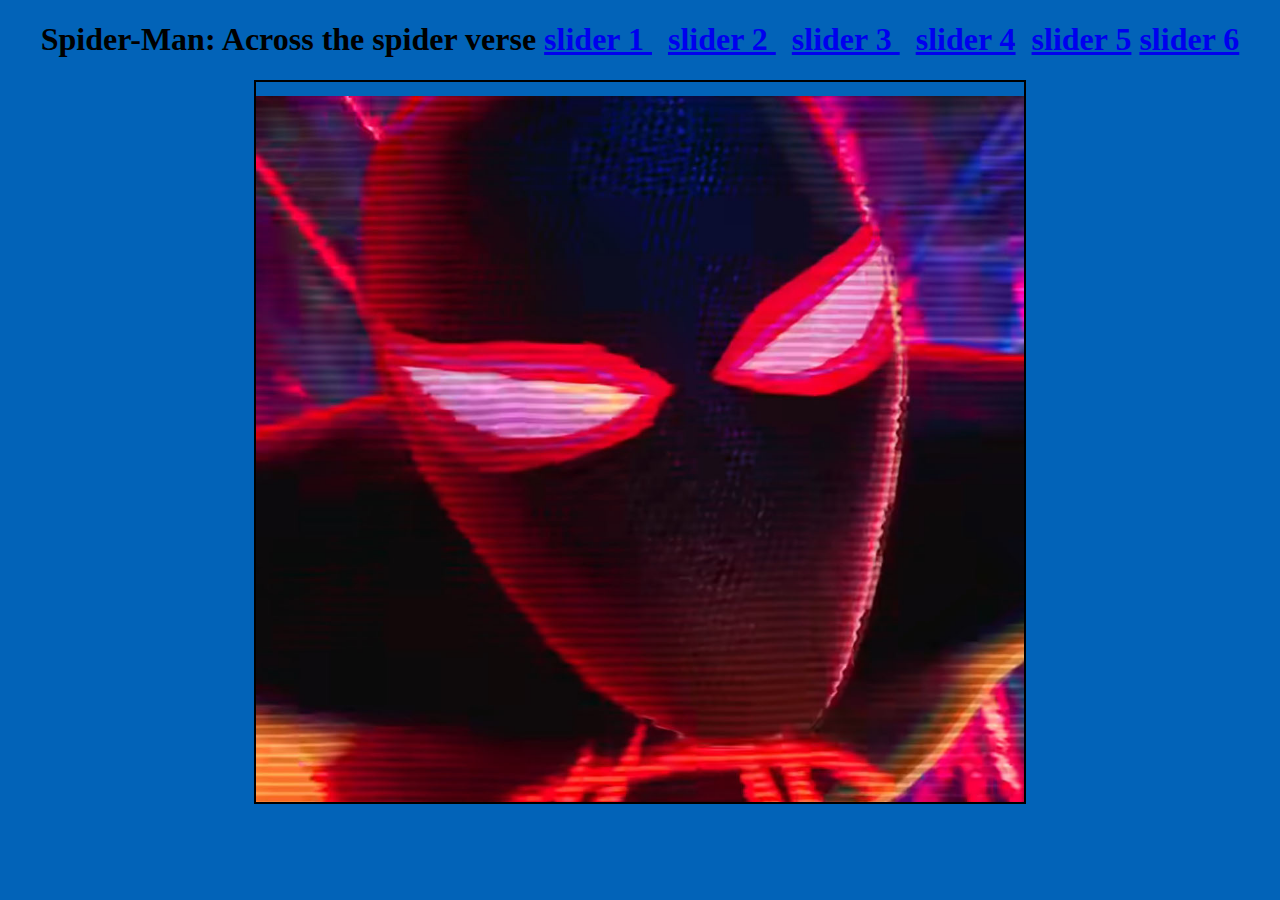
<file: index.html>
<!DOCTYPE html>
<html lang="en">
<head>
    <meta charset="UTF-8">
    <meta name="viewport" content="width=device-width, initial-scale=1.0">
    <link rel="stylesheet" href="style.css">
    <title>Document</title>
</head>
<body>
    <h1>Spider-Man: Across the spider verse  <a href="index.html">slider 1 </a>&nbsp; <a href="secound.html">slider 2 </a> &nbsp; <a href="third.html">slider 3 </a> 
        &nbsp; <a href="four.html">slider 4</a>&nbsp; <a href="five.html">slider 5</a>&nbsp;<a href="six.html">slider 6</a></h1>
               <div id="theSlider">

       </div>
    
</body>
</html>
</file>
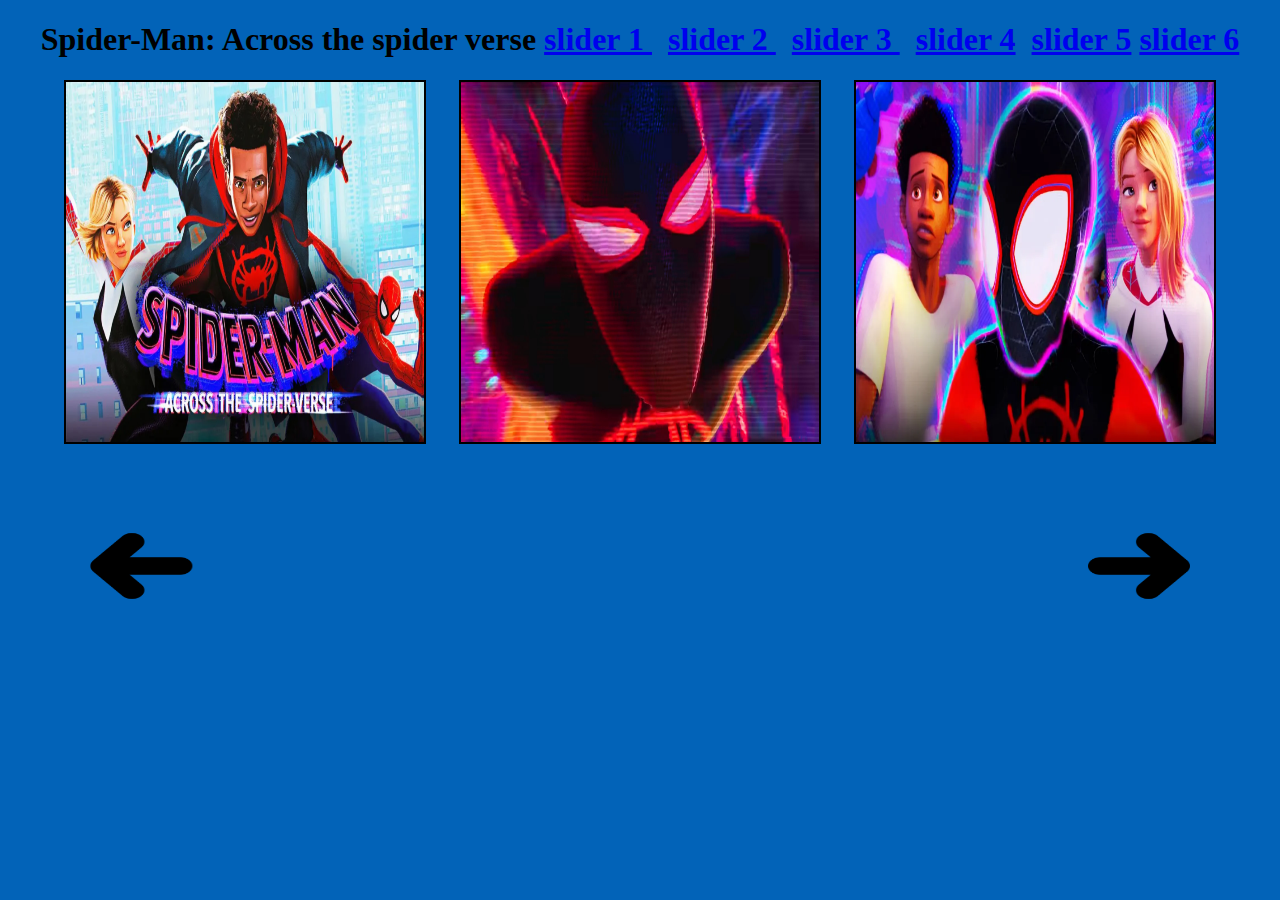
<file: five.html>
<!DOCTYPE html>
<html lang="en">
<head>
    <meta charset="UTF-8">
    <meta name="viewport" content="width=device-width, initial-scale=1.0">
    <link rel="stylesheet" href="five.css">
    <title>Document</title>
</head>
<body>
    <h1>Spider-Man: Across the spider verse  <a href="index.html">slider 1 </a>&nbsp; <a href="secound.html">slider 2 </a> &nbsp; <a href="third.html">slider 3 </a> 
        &nbsp; <a href="four.html">slider 4</a>&nbsp; <a href="five.html">slider 5</a>&nbsp;<a href="six.html">slider 6</a></h1>
        <section id="picAndArrow">
               <div id="threeSlider">
                <img src="arrow.png" class="arrow" id="arrowLeft">
                <img src="arrow.png" class="arrow" id="arrowRight">
                <div class="sliders" id="slider1"></div>
                <div class="sliders"  id="slider2"></div>
                <div class="sliders"  id="slider3"></div>
       </div>
        </section>
</body>
</html>
</file>
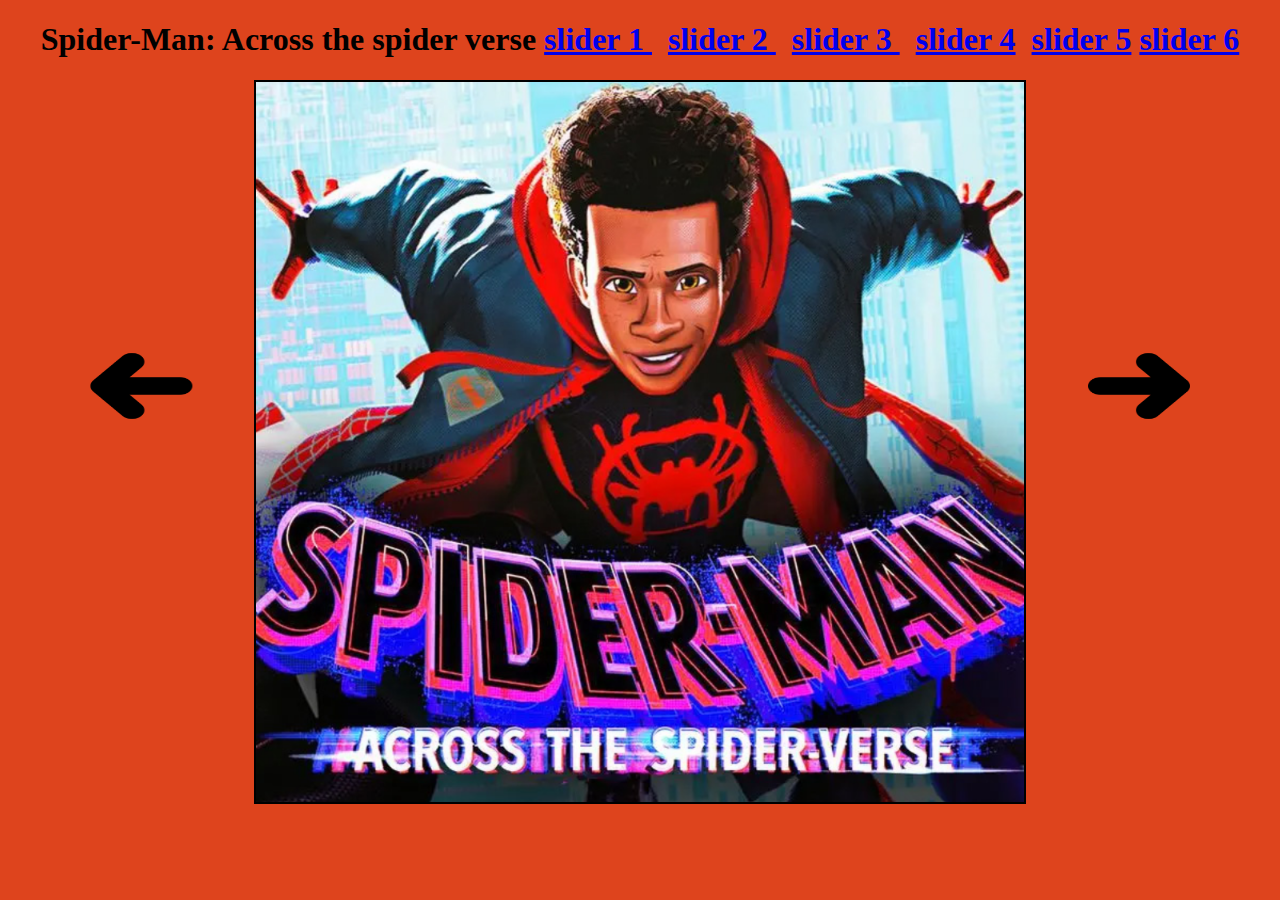
<file: four.html>
<!DOCTYPE html>
<html lang="en">
<head>
    <meta charset="UTF-8">
    <meta name="viewport" content="width=device-width, initial-scale=1.0">
    <link rel="stylesheet" href="four.css">
    <title>Document</title>
</head>
<body>
    <h1>Spider-Man: Across the spider verse  <a href="index.html">slider 1 </a>&nbsp; <a href="secound.html">slider 2 </a> &nbsp; <a href="third.html">slider 3 </a> 
        &nbsp; <a href="four.html">slider 4</a>&nbsp; <a href="five.html">slider 5</a>&nbsp;<a href="six.html">slider 6</a></h1>
    <section id="picAndArrow">
        <img src="arrow.png" class="arrow" id="arrowLeft">
        <img src="arrow.png" class="arrow" id="arrowRight">
             <div id="theSlider">
    </div>
    </section>

    
</body>
</html>
</file>
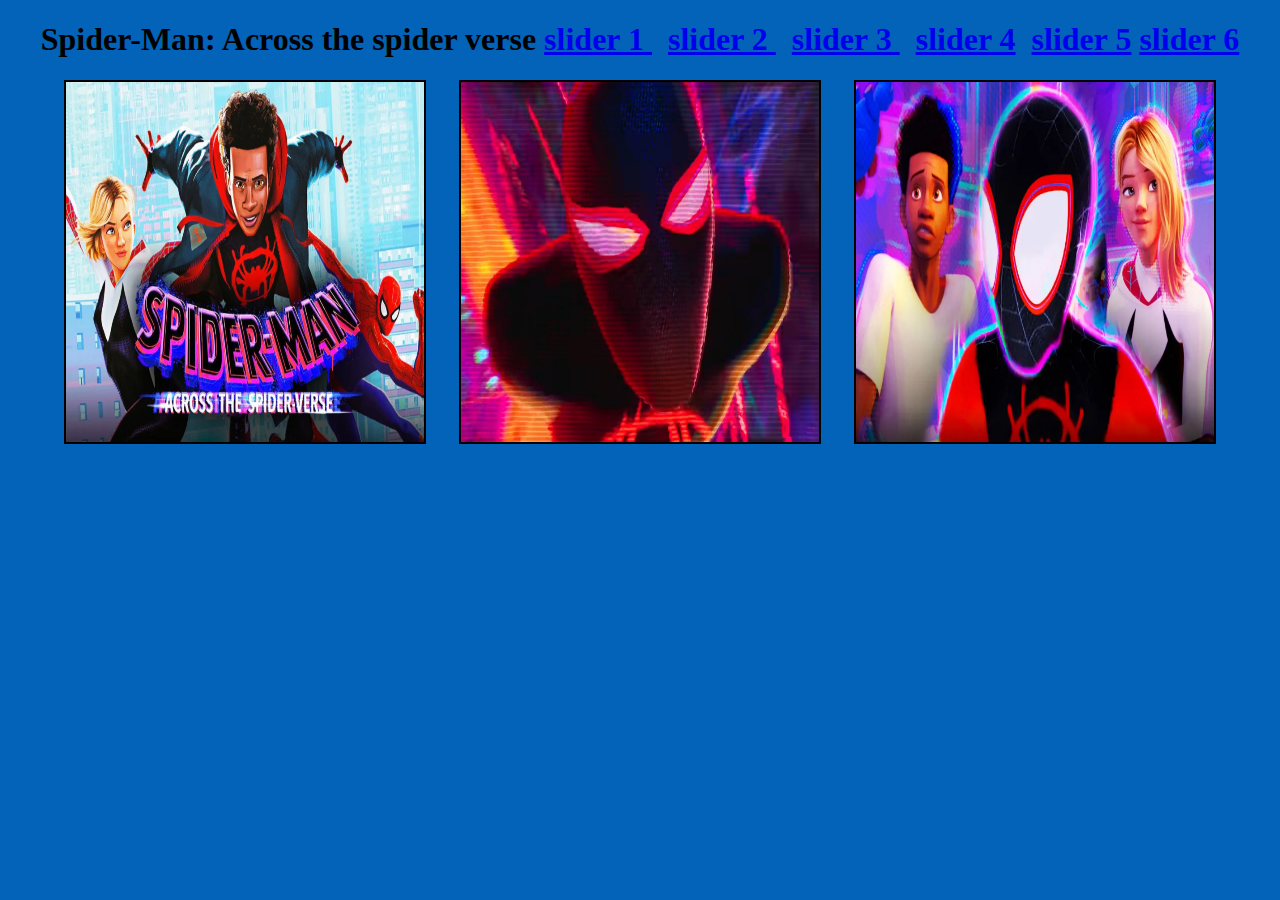
<file: secound.html>
<!DOCTYPE html>
<html lang="en">
<head>
    <meta charset="UTF-8">
    <meta name="viewport" content="width=device-width, initial-scale=1.0">
    <link rel="stylesheet" href="secound.css">
    <title>Document</title>
</head>
<body>
    <h1>Spider-Man: Across the spider verse  <a href="index.html">slider 1 </a>&nbsp; <a href="secound.html">slider 2 </a> &nbsp; <a href="third.html">slider 3 </a> 
        &nbsp; <a href="four.html">slider 4</a>&nbsp; <a href="five.html">slider 5</a>&nbsp;<a href="six.html">slider 6</a></h1>
               <div id="threeSlider">
           <div class="sliders" id="slider1"></div>
           <div class="sliders"  id="slider2"></div>
           <div class="sliders"  id="slider3"></div>
       </div>
       
    
</body>
</html>
</file>
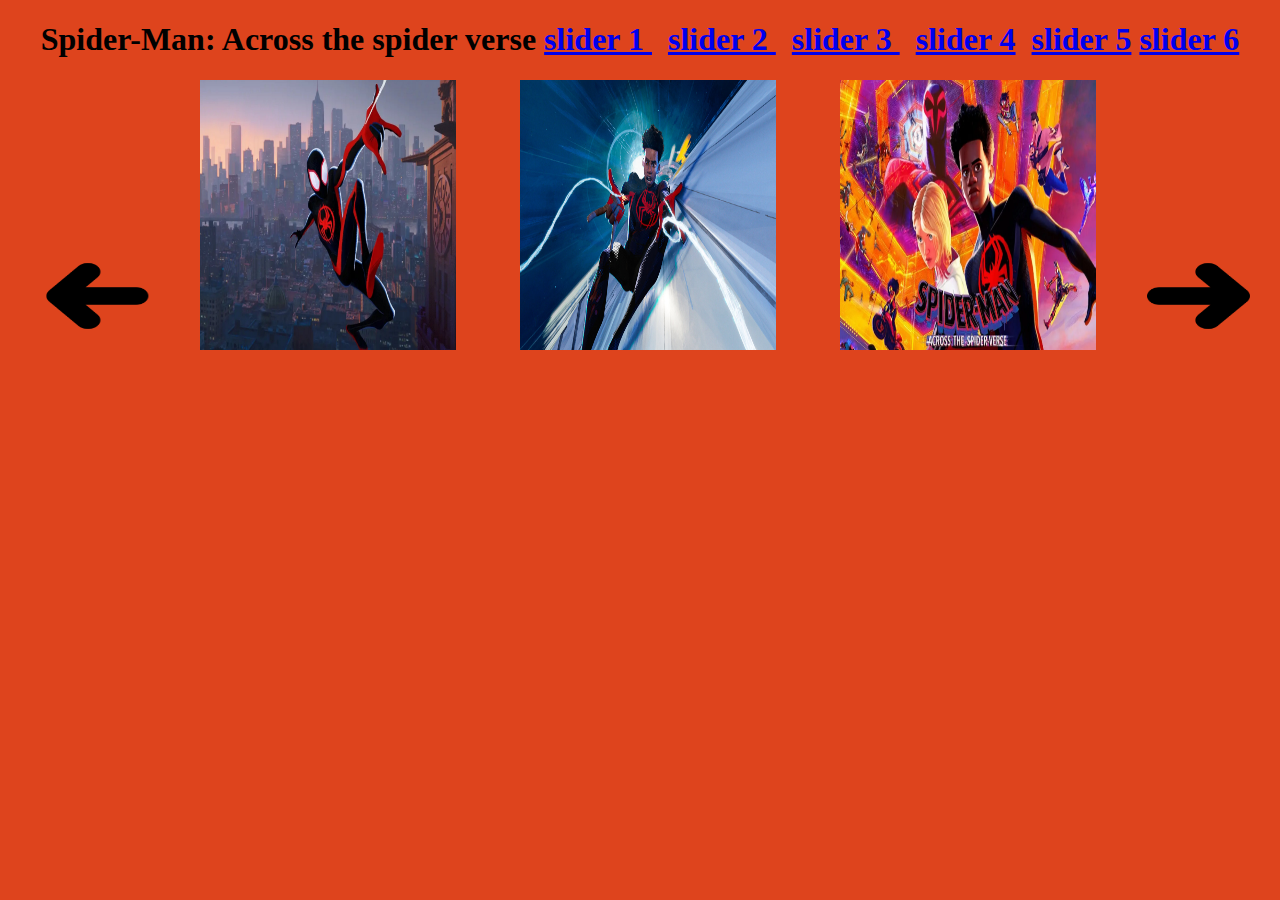
<file: six.html>
<!DOCTYPE html>
<html lang="en">
<head>
    <meta charset="UTF-8">
    <meta name="viewport" content="width=device-width, initial-scale=1.0">
    <link rel="stylesheet" href="six.css">
    <title>Document</title>
</head>
<body>
    <h1>Spider-Man: Across the spider verse  <a href="index.html">slider 1 </a>&nbsp; <a href="secound.html">slider 2 </a> &nbsp; <a href="third.html">slider 3 </a> 
        &nbsp; <a href="four.html">slider 4</a>&nbsp; <a href="five.html">slider 5</a>&nbsp;<a href="six.html">slider 6</a></h1>
        <section id="picAndArrow">
            
               <div id="allSlider">  
                <img src="arrow.png" class="arrow" id="arrowLeft">
            <img src="arrow.png" class="arrow" id="arrowRight">             
                <div class="sliders" id="slider1"><img src="pictures/firsrpicture.jpg" class="pics"></div>
                <div class="sliders"  id="slider2"><img src="pictures/secoundficture.jpg" class="pics"></div>
                <div class="sliders"  id="slider3"><img src="pictures/thirdpicture.webp" class="pics"></div>
                <div class="sliders" id="slider4"><img src="pictures/fourthpicture.jpg" class="pics"></div>
                <div class="sliders"  id="slider5"><img src="pictures/fifthpicture.jpg" class="pics"></div>
                <div class="sliders"  id="slider6"><img src="pictures/sixthpicture.webp" class="pics"></div>
                <div class="sliders" id="slider7"><img src="pictures/seventhpicture.jpg" class="pics"></div>
                <div class="sliders"  id="slider8"><img src="pictures/eighthpicture.webp" class="pics"></div>
                <div class="sliders"  id="slider9"><img src="pictures/ninthpicture.jpg" class="pics"></div>
       </div>
        </section>
        <section id="hiddenSection">
            <div id="hiddenDiv1"></div>
            <div id="hiddenDiv2"></div>
        </section>
</body>
</html>
</file>
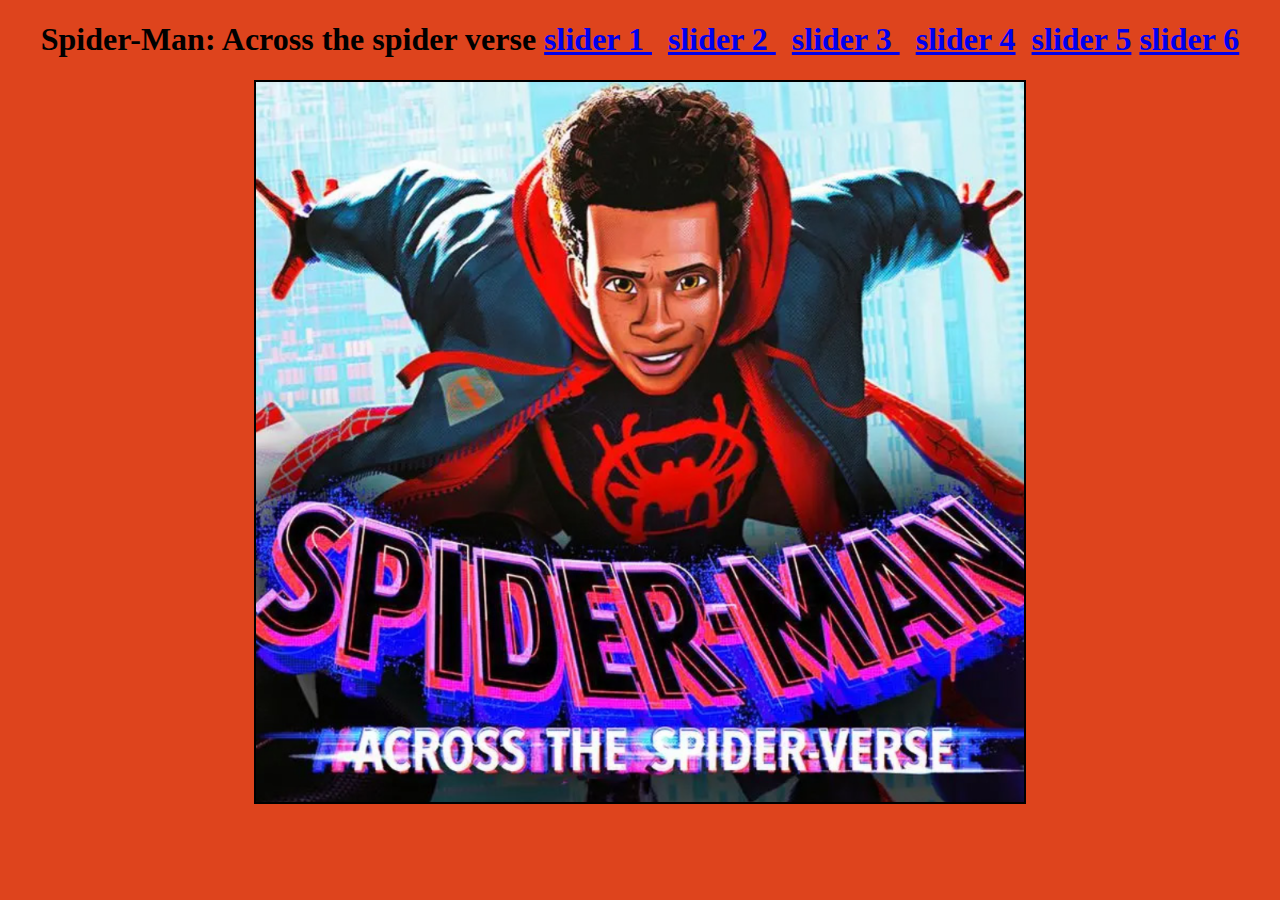
<file: third.html>
<!DOCTYPE html>
<html lang="en">
<head>
    <meta charset="UTF-8">
    <meta name="viewport" content="width=device-width, initial-scale=1.0">
    <link rel="stylesheet" href="third.css">
    <title>Document</title>
</head>
<body>
    <h1>Spider-Man: Across the spider verse  <a href="index.html">slider 1 </a>&nbsp; <a href="secound.html">slider 2 </a> &nbsp; <a href="third.html">slider 3 </a> 
        &nbsp;  <a href="four.html">slider 4</a>&nbsp; <a href="five.html">slider 5</a>&nbsp;<a href="six.html">slider 6</a></h1>
       <div id="theSlider">
       </div>
</body>
</html>
</file>
<file: style.css>
body{
    background-color: rgb(2, 99, 184);
}
h1{
    text-align: center;
}
#theSlider {
    width: 60vw;
    height: 80vh;
    border: 2px solid;
    margin-left: auto;
    margin-right: auto;
    background-image: url(pictures/secoundficture.jpg);
    background-attachment: fixed;
    background-size: contain;
    background-position: center;
    background-repeat: no-repeat;
    animation-name: sliderOne;
    animation-duration: 13.5s;
    animation-iteration-count: infinite;
}
@keyframes sliderOne {
    0%  {background-image: url(pictures/firsrpicture.jpg);}
    11%  {background-image: url(pictures/firsrpicture.jpg);}
    11.01%  {background-image: url(pictures/hiddenadd.webp);}
    11.1%  {background-image: url(pictures/secoundficture.jpg);}
    22.1%  {background-image: url(pictures/secoundficture.jpg);}
    22.2%  {background-image: url(pictures/thirdpicture.webp);}
    33.2%  {background-image: url(pictures/thirdpicture.webp);}
    33.3%  {background-image: url(pictures/fourthpicture.jpg);}
    44.3%  {background-image: url(pictures/fourthpicture.jpg);}
    44.4%  {background-image: url(pictures/fifthpicture.jpg);}
    55.4%  {background-image: url(pictures/fifthpicture.jpg);}
    55.5%  {background-image: url(pictures/sixthpicture.webp);}
    66.5%  {background-image: url(pictures/sixthpicture.webp);}
    66.6%  {background-image: url(pictures/seventhpicture.jpg);}
    77.6%  {background-image: url(pictures/seventhpicture.jpg);}
    77.7%  {background-image: url(pictures/eighthpicture.webp);}
    88.7%  {background-image: url(pictures/eighthpicture.webp);}
    88.8%  {background-image: url(pictures/ninthpicture.jpg);}
    99.9%  {background-image: url(pictures/ninthpicture.jpg);}


    
}
</file>
<file: five.css>
body{
    background-color: rgb(2, 99, 184);
}
h1{
    text-align: center;
}
#threeSlider{
    width: 90vw;
    height: 80vh;
    margin-left: auto;
    margin-right: auto;
    display: flex;
    flex-direction: row;
    justify-content: space-between;
    background-attachment: fixed;
    background-size: contain;
    background-position: center;
    background-repeat: no-repeat;
}
.sliders{
    width: 28vw;
    height: 40vh;
    background-attachment: local;
    background-size: 100% 100%;
    background-position: center;
    background-repeat: no-repeat;
    border: 2px solid;
    animation-duration: 5s;
    animation-iteration-count: infinite;
}
#slider1{

    background-image: url(pictures/firsrpicture.jpg);
    
}
#slider2{

    background-image: url(pictures/secoundficture.jpg);

}
#slider3{

    background-image: url(pictures/thirdpicture.webp);

}
@keyframes sliderTwo1 {
    0%  {background-image: url(pictures/firsrpicture.jpg);}
    33.2%  {background-image: url(pictures/firsrpicture.jpg);}
    33.3%  {background-image: url(pictures/fourthpicture.jpg);}
    66.2%  {background-image: url(pictures/fourthpicture.jpg);}
    66.6%  {background-image: url(pictures/seventhpicture.jpg);}
    99.9%  {background-image: url(pictures/seventhpicture.jpg);}
    100%  {background-image: url(pictures/firsrpicture.jpg);}    
}
@keyframes sliderTwo2 {
    0%  {background-image: url(pictures/secoundficture.jpg);}
    33.2%  {background-image: url(pictures/secoundficture.jpg);}
    33.3%  {background-image: url(pictures/fifthpicture.jpg);}
    66.2%  {background-image: url(pictures/fifthpicture.jpg);}
    66.6%  {background-image: url(pictures/eighthpicture.webp);}
    99.9%  {background-image: url(pictures/eighthpicture.webp);}
    100%  {background-image: url(pictures/secoundficture.jpg);}



    
}
@keyframes sliderTwo3 {
    0%  {background-image: url(pictures/thirdpicture.webp);}
    33.2%  {background-image: url(pictures/thirdpicture.webp);}
    33.3%  {background-image: url(pictures/sixthpicture.webp);}
    66.2%  {background-image: url(pictures/sixthpicture.webp);}
    66.6%  {background-image: url(pictures/ninthpicture.jpg);}
    99.9%  {background-image: url(pictures/ninthpicture.jpg);}
    100%  {background-image: url(pictures/thirdpicture.webp);}



    
}
#picAndArrow{
    display: flex;
    flex-direction: row;
}
.arrow{
    width: 8vw;
    height: 8vh;
    margin-top: 50vh;
}

#arrowLeft{
    transform: rotate(180deg);
    position: absolute;
    right: 85vw;
}
#arrowRight{
    margin-right: 10vw ;
    position: absolute;
    left: 85vw;
}
#arrowRight:hover + #slider1{
    animation-direction: alternate;  
    animation-name: sliderTwo1 ;  
}
#arrowLeft:hover ~ #slider1{
    animation-direction: alternate-reverse;
    animation-name: sliderTwo1 ;
}
#arrowRight:hover ~ #slider2{
    animation-direction: alternate;  
    animation-name: sliderTwo2;
}
#arrowLeft:hover ~ #slider2{
    animation-direction: alternate-reverse;
    animation-name: sliderTwo2;  
}
#arrowRight:hover ~ #slider3{
    animation-direction: alternate;  
    animation-name: sliderTwo3;
}
#arrowLeft:hover ~ #slider3{
    animation-direction: alternate-reverse;
    animation-name: sliderTwo3;
}
</file>
<file: four.css>
body{
    background-color: rgb(222, 68, 29);
    overflow-y: hidden ;
 

}
h1{
    text-align: center;
}
#theSlider {
    width: 60vw;
    height: 80vh;
    border: 2px solid;
    margin-left: auto;
    margin-right: auto;
    background-image: url(pictures/firsrpicture.jpg);
    background-attachment: fixed;
    background-size: contain;
    background-position: center;
    background-repeat: no-repeat;
    animation-duration: 13.5s;
    animation-iteration-count: infinite;
}
#picAndArrow{
    display: flex;
    flex-direction: row;
}
.arrow{
    width: 8vw;
    height: 8vh;
    margin-top: 30vh;
}

#arrowLeft{
    transform: rotate(180deg);
    position: absolute;
    right: 85vw;
}
#arrowRight{
    margin-right: 10vw ;
    position: absolute;
    left: 85vw;
}
#arrowRight:hover + #theSlider{
    animation-direction: alternate;  
    animation-name: sliderFour;  
  
}
#arrowLeft:hover ~ #theSlider{
    animation-direction: alternate-reverse;  
    animation-name: sliderFour;  
  
}
@keyframes sliderFour {
    0%  {background-image: url(pictures/firsrpicture.jpg);}
    11%  {background-image: url(pictures/firsrpicture.jpg);}
    11.01%  {background-image: url(pictures/hiddenadd.webp);}
    11.1%  {background-image: url(pictures/secoundficture.jpg);}
    22.1%  {background-image: url(pictures/secoundficture.jpg);}
    22.2%  {background-image: url(pictures/thirdpicture.webp);}
    33.2%  {background-image: url(pictures/thirdpicture.webp);}
    33.3%  {background-image: url(pictures/fourthpicture.jpg);}
    44.3%  {background-image: url(pictures/fourthpicture.jpg);}
    44.4%  {background-image: url(pictures/fifthpicture.jpg);}
    55.4%  {background-image: url(pictures/fifthpicture.jpg);}
    55.5%  {background-image: url(pictures/sixthpicture.webp);}
    66.5%  {background-image: url(pictures/sixthpicture.webp);}
    66.6%  {background-image: url(pictures/seventhpicture.jpg);}
    77.6%  {background-image: url(pictures/seventhpicture.jpg);}
    77.7%  {background-image: url(pictures/eighthpicture.webp);}
    88.7%  {background-image: url(pictures/eighthpicture.webp);}
    88.8%  {background-image: url(pictures/ninthpicture.jpg);}
    99.9%  {background-image: url(pictures/ninthpicture.jpg);}
    
}
</file>
<file: secound.css>
body{
    background-color: rgb(2, 99, 184);
}
h1{
    text-align: center;
}
#threeSlider{
    width: 90vw;
    height: 80vh;
    margin-left: auto;
    margin-right: auto;
    display: flex;
    flex-direction: row;
    justify-content: space-between;
    background-attachment: fixed;
    background-size: contain;
    background-position: center;
    background-repeat: no-repeat;
}
.sliders{
    width: 28vw;
    height: 40vh;
    background-attachment: local;
    background-size: 100% 100%;
    background-position: center;
    background-repeat: no-repeat;
    border: 2px solid;
    animation-duration: 5s;
    animation-iteration-count: infinite;
}
#slider1{

    background-image: url(pictures/firsrpicture.jpg);
    animation-name: sliderTwo1 ;
    


}
#slider2{

    background-image: url(pictures/secoundficture.jpg);
    animation-name: sliderTwo2 ;

}#slider3{

    background-image: url(pictures/thirdpicture.webp);
    animation-name: sliderTwo3 ;

}
@keyframes sliderTwo1 {
    0%  {background-image: url(pictures/firsrpicture.jpg);}
    33.2%  {background-image: url(pictures/firsrpicture.jpg);}
    33.3%  {background-image: url(pictures/fourthpicture.jpg);}
    66.2%  {background-image: url(pictures/fourthpicture.jpg);}
    66.6%  {background-image: url(pictures/seventhpicture.jpg);}
    99.9%  {background-image: url(pictures/seventhpicture.jpg);}
    100%  {background-image: url(pictures/firsrpicture.jpg);}



    
}
@keyframes sliderTwo2 {
    0%  {background-image: url(pictures/secoundficture.jpg);}
    33.2%  {background-image: url(pictures/secoundficture.jpg);}
    33.3%  {background-image: url(pictures/fifthpicture.jpg);}
    66.2%  {background-image: url(pictures/fifthpicture.jpg);}
    66.6%  {background-image: url(pictures/eighthpicture.webp);}
    99.9%  {background-image: url(pictures/eighthpicture.webp);}
    100%  {background-image: url(pictures/secoundficture.jpg);}



    
}
@keyframes sliderTwo3 {
    0%  {background-image: url(pictures/thirdpicture.webp);}
    33.2%  {background-image: url(pictures/thirdpicture.webp);}
    33.3%  {background-image: url(pictures/sixthpicture.webp);}
    66.2%  {background-image: url(pictures/sixthpicture.webp);}
    66.6%  {background-image: url(pictures/ninthpicture.jpg);}
    99.9%  {background-image: url(pictures/ninthpicture.jpg);}
    100%  {background-image: url(pictures/thirdpicture.webp);}



    
}
</file>
<file: six.css>
body{
    background-color: rgb(222, 68, 29);
    overflow-x: hidden;

  
}
h1{
    text-align: center;
}
#allSlider{
    display: flex;
    flex-direction: row;
    width: 220vw;
    justify-content: space-between;
    position: relative;
    right: 60vw;
}
.sliders{
    position: relative;
    width: 20vw;
    height: 30vh;
    animation-timing-function: linear;
    opacity: 1;
    animation-iteration-count: infinite;
}
.pics{
    width: 100%;
    height: 100%;
}
@keyframes middle {
    0%  {right: 0vw; opacity: 1;}
    11.1%  {right: 25vw; opacity: 1;}
    22.2%  {right: 50vw; opacity: 1;}
    33.3%  {right: 75vw; opacity: 1; }
    33.4%  { opacity: 0; }
    44.4%  {right: -125vw; opacity: 0;}
    55.5%  {right: -100vw; opacity: 1;}
    66.6  {right: -75vw; opacity: 1;}
    77.7%  {right: -50vw; opacity: 1;}
    88.8%  {right: -25vw; opacity: 1;}
    100%  {right: 0vw; opacity: 1;}


    
}
@keyframes left {
    0%  {right: 0vw; opacity: 0;}
    11.1%  {right: 0vw; opacity: 0;}
    22.2%  {right: 0vw; opacity: 0;}
    33.3%  {right: -150vw; opacity: 0;}
    44.4%  {right: -125vw; opacity: 1;}
    55.5%  {right: -100vw; opacity: 1;}
    66.6%  {right: -75vw; opacity: 1;}
    77.7%  {right: -50vw; opacity: 1;}
    88.8%  {right: -25vw; opacity: 1;}
    100%  {right: 0vw; opacity: 1;}

    
}
@keyframes right {
    0%  {right: 0vw; opacity: 0;}
    2%  { opacity: 1;}
    11.1%  {right: 25vw; opacity: 1;}
    22.2%  {right: 50vw; opacity: 1;}
    33.3%  {right: 75vw; opacity: 1;}
    44.4%  {right: 100vw; opacity: 1;}
    55.5%  {right: 125vw; opacity: 1;}
    66.6%  {right: 150vw; opacity: 0;}
    77.7%  {right: 175vw; opacity: 0;}
    88.8%  {right: 175vw; opacity: 0;}
    88.9%  { opacity: 0;}
    99%  { opacity: 0;}
    100%  {right: 0vw; opacity: 0;}

    
}

#slider1{
    animation-name: left;
    
}
#slider2{
    animation-name: left;

}
#slider3{
    animation-name: left;

}
#slider4{
    animation-name: middle;
}
#slider5{
    animation-name: middle;

}
#slider6{
    animation-name: middle;


}
#slider7{
    animation-name: right;

}
#slider8{
    animation-name: right;
}
#slider9{
    animation-name: right;

}



.arrow{
    width: 8vw;
    height: 8vh;
    position: absolute;
    top: 20vh;
    z-index: 20;

}

#arrowLeft{
    transform: rotate(180deg);
    left: 63vw;

}
#arrowRight{
    right: 63vw;
}
#arrowRight:hover ~ .sliders{
    animation-duration: 15s;  
    animation-direction: reverse;

}
#arrowLeft:hover ~ .sliders{
    animation-duration: 15s;
}


#hiddenSection{
    width: 100vw;
    height: 33vh;
    display: flex;
    flex-direction: row;
    justify-content: space-between;
    position: relative;
    right: 2vw;
    bottom: 32vh;
}
#hiddenDiv1{
   width: 17vw;
   height: 100%;
   background-color:  rgb(222, 68, 29);

}

#hiddenDiv2{
    width: 15vw;
    position: relative;
    left: 2vw;
    height: 100%;
    background-color:  rgb(222, 68, 29);
}





























































/* #allSlider{
    position: relative;
    height: 30vh;
    margin-left: auto;
    margin-right: auto;
    display: flex;
    flex-direction: row;
    justify-content: space-between;
    background-attachment: fixed; 
    background-size: contain;
    background-position: center;
    background-repeat: no-repeat;
}
.sliders{
    margin: 0.5%;

   

}
.pics{
    width: 100%;
    height: 100%;
}



#middlethree{

    top: 50px;
    animation-duration: 15s;
    animation-iteration-count: infinite;
    animation-name: mid dle;
    
}
#slider1{
    opacity: 1;
}
#slider2{
    opacity: 1;

}
#slider3{
    opacity: 1;

}
#slider4{
    opacity: 1;
}
#slider5{
    opacity: 1;

}
#slider6{

    opacity: 1;

}
#slider7{
    opacity: 1;

}
#slider8{
    opacity: 1;
    position: relative;
    right: 

}
#slider9{
    opacity: 1;

}
#slider4{

    
}

#rightthree{
    position: relative;
    right: 0vw;
    animation-duration: 15s;
    animation-iteration-count: infinite;
    animation-name: ri ght;
    display: none;
    
} 
#leftthree{
    position: relative;
    right: 0vw;
    bottom: 40px;
    animation-duration: 19.28s;
    animation-iteration-count: infinite;
    animation-name: lef t;
    
}
@keyframes middle {
    0%  {right: 0vw;}
    15%  {right: 10vw;}
    30%  {right: 20vw;}
    45%  {right: 30vw; }
    60%  {right: -30vw;}
    75%  {right: -20vw;}
    85%  {right: -10vw;}
    100%  {right: 0vw;}

    
}
@keyframes right {
    0%  {right: -40.4vw;}
    15%  {right: -8.9vw;}
    30%  {right: 22.6vw;}
    45%  {right: 54.1vw; }
    60%  {right: 85.6vw;}
    75%  {right: 116.8vw;}
    85%  {right: -71.9vw;}
    100%  {right: -40.4vw;}

    
}
@keyframes left {
    0%  {right: 0vw;}
    11.1%  {right: 0vw;}
    22.2%  {right: 0vw;}
    33.3%  {right: -60vw; }
    44.4%  {right: -50vw;}
    55.5%  {right: -40vw;}
    66.6%  {right: -30vw;}
    77.7%  {right: -20vw;}
    88.8%  {right: -10vw;}
    100%  {right: 0vw;}


    
}


#frames{
    display: flex;
    justify-content: space-between;
    position: relative;
    bottom: 0vh;
    position: absolute; 
    top: 20vh;

}
.frame{
    width: 25vw;
    height: 30vh;
    border: 1px solid;

    margin-left: 2vw ;
}
@keyframes sliderTwo1 {
    0%  {background-image: url(pictures/firsrpicture.jpg);}
    33.2%  {background-image: url(pictures/firsrpicture.jpg);}
    33.3%  {background-image: url(pictures/fourthpicture.jpg);}
    66.2%  {background-image: url(pictures/fourthpicture.jpg);}
    66.6%  {background-image: url(pictures/seventhpicture.jpg);}
    99.9%  {background-image: url(pictures/seventhpicture.jpg);}
    100%  {background-image: url(pictures/firsrpicture.jpg);}    
}
@keyframes sliderTwo2 {
    0%  {background-image: url(pictures/secoundficture.jpg);}
    33.2%  {background-image: url(pictures/secoundficture.jpg);}
    33.3%  {background-image: url(pictures/fifthpicture.jpg);}
    66.2%  {background-image: url(pictures/fifthpicture.jpg);}
    66.6%  {background-image: url(pictures/eighthpicture.webp);}
    99.9%  {background-image: url(pictures/eighthpicture.webp);}
    100%  {background-image: url(pictures/secoundficture.jpg);}



    
}
@keyframes sliderTwo3 {
    0%  {background-image: url(pictures/thirdpicture.webp);}
    33.2%  {background-image: url(pictures/thirdpicture.webp);}
    33.3%  {background-image: url(pictures/sixthpicture.webp);}
    66.2%  {background-image: url(pictures/sixthpicture.webp);}
    66.6%  {background-image: url(pictures/ninthpicture.jpg);}
    99.9%  {background-image: url(pictures/ninthpicture.jpg);}
    100%  {background-image: url(pictures/thirdpicture.webp);}



    
}
#picAndArrow{
    display: flex;
    flex-direction: row;
}
.arrow{
    width: 8vw;
    height: 8vh;
    margin-top: 50vh;
}

#arrowLeft{
    transform: rotate(180deg);
    position: absolute;
    right: 85vw;
}
#arrowRight{
    margin-right: 10vw ;
    position: absolute;
    left: 85vw;
}
#arrowRight:hover + #slider1{
    animation-direction: alternate;  
    animation-name: sliderTwo1 ;  
}
#arrowLeft:hover ~ #slider1{
    animation-direction: alternate-reverse;
    animation-name: sliderTwo1 ;
}
#arrowRight:hover ~ #slider2{
    animation-direction: alternate;  
    animation-name: sliderTwo2;
}
#arrowLeft:hover ~ #slider2{
    animation-direction: alternate-reverse;
    animation-name: sliderTwo2;  
}
#arrowRight:hover ~ #slider3{
    animation-direction: alternate;  
    animation-name: sliderTwo3;
}
#arrowLeft:hover ~ #slider3{
    animation-direction: alternate-reverse;
    animation-name: sliderTwo3;
} */
</file>
<file: third.css>
body{
    background-color: rgb(222, 68, 29);
    overflow-y: hidden ;

}
h1{
    text-align: center;
}
#theSlider {
    width: 60vw;
    height: 80vh;
    border: 2px solid;
    margin-left: auto;
    margin-right: auto;
    background-image: url(pictures/firsrpicture.jpg);
    background-attachment: fixed;
    background-size: contain;
    background-position: center;
    background-repeat: no-repeat;
    animation-duration: 13.5s;
    animation-iteration-count: infinite;
}
@keyframes sliderOne {
    0%  {background-image: url(pictures/firsrpicture.jpg);}
    11%  {background-image: url(pictures/firsrpicture.jpg);}
    11.01%  {background-image: url(pictures/hiddenadd.webp);}
    11.1%  {background-image: url(pictures/secoundficture.jpg);}
    22.1%  {background-image: url(pictures/secoundficture.jpg);}
    22.2%  {background-image: url(pictures/thirdpicture.webp);}
    33.2%  {background-image: url(pictures/thirdpicture.webp);}
    33.3%  {background-image: url(pictures/fourthpicture.jpg);}
    44.3%  {background-image: url(pictures/fourthpicture.jpg);}
    44.4%  {background-image: url(pictures/fifthpicture.jpg);}
    55.4%  {background-image: url(pictures/fifthpicture.jpg);}
    55.5%  {background-image: url(pictures/sixthpicture.webp);}
    66.5%  {background-image: url(pictures/sixthpicture.webp);}
    66.6%  {background-image: url(pictures/seventhpicture.jpg);}
    77.6%  {background-image: url(pictures/seventhpicture.jpg);}
    77.7%  {background-image: url(pictures/eighthpicture.webp);}
    88.7%  {background-image: url(pictures/eighthpicture.webp);}
    88.8%  {background-image: url(pictures/ninthpicture.jpg);}
    99.9%  {background-image: url(pictures/ninthpicture.jpg);}
    
}
#theSlider:hover{
    animation-name: sliderOne;    
}
</file>
